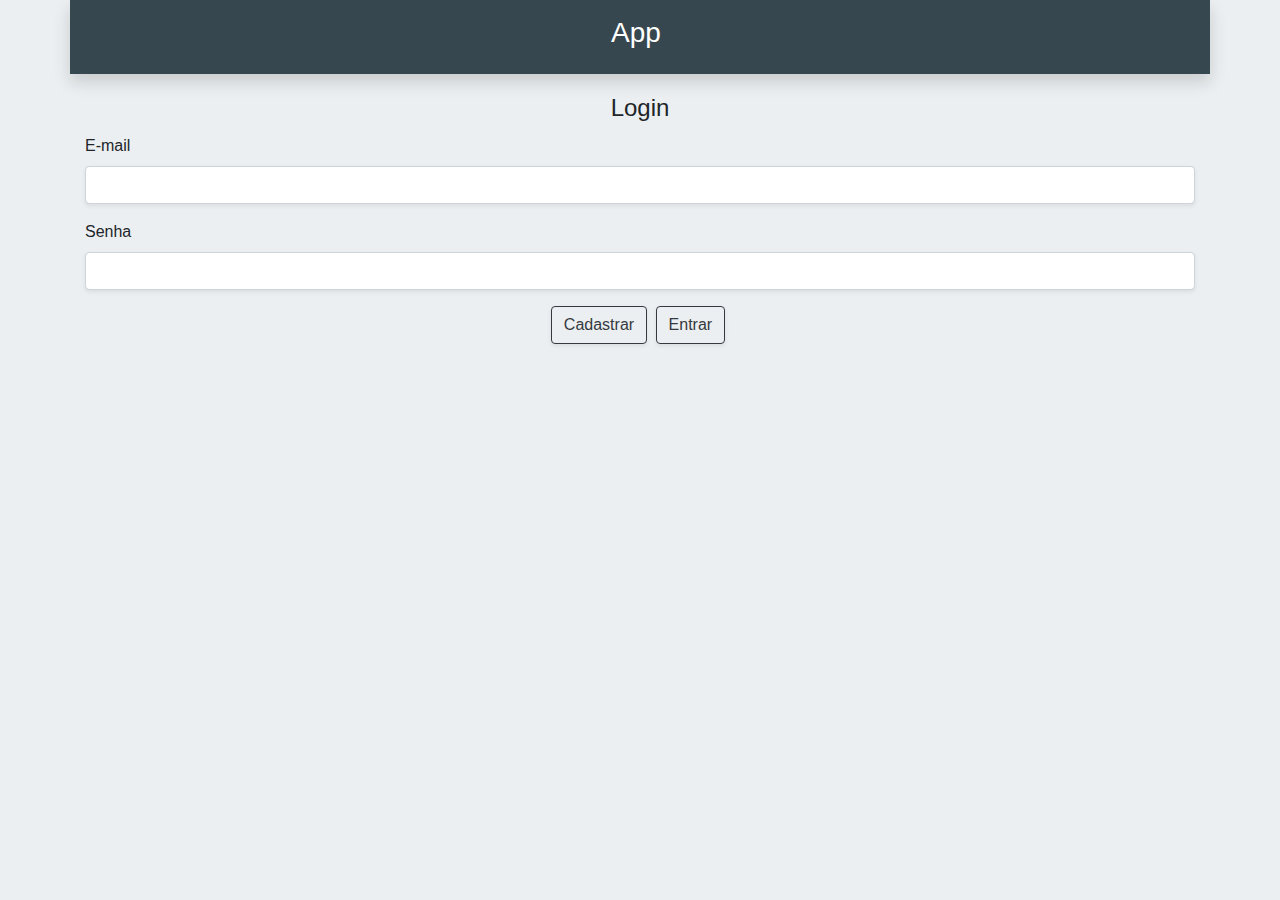
<file: www/index.html>
<!DOCTYPE HTML>
<html>
<head>
  <meta charset="utf-8">
  <meta name="viewport" content="width=device-width, initial-scale=1, maximum-scale=1, user-scalable=no, viewport-fit=cover">
  <meta http-equiv="Content-Security-Policy" content="default-src * data: gap: https://ssl.gstatic.com; style-src * 'unsafe-inline'; script-src * 'unsafe-inline' 'unsafe-eval'">
  <script src="components/loader.js"></script>
  <script src="components/jquery-3.4.1.min.js"></script>
  <script src="components/popper.min.js"></script>
  <script src="components/bootstrap.min.js"></script>
  <script src="components/acao.js"></script>

  <link rel="stylesheet" href="components/loader.css">
  <link rel="stylesheet" href="css/bootstrap.min.css">
  <link rel="stylesheet" href="components/all.min.css">
  <link rel="stylesheet" href="css/style.css">

</head>

<body class="bg-blue-grey-lighten-5 d-flex flex-column h-100">

  <script>
    $(document).ready(function(){
      if(sessionStorage.getItem('logado') == 'padrao'){
        window.location.href = "home.html";
      }
      if(sessionStorage.getItem('logado') == 'admin'){
        window.location.href = "home.html";
      }
      var email = sessionStorage.getItem('preCadastroEmail');
      var senha = sessionStorage.getItem('preCadastroSenha');
      $('#email').val(email);
      $('#senha').val(senha);
      sessionStorage.removeItem('preCadastroEmail');
      email = null;
      sessionStorage.removeItem('preCadastroSenha');
      senha = null;
    });
  </script>

  <nav class="container py-3 bg-blue-grey-darken-3 text-white shadow">
    <h1 class="h3 text-center pr-2">App</h1>
  </nav>

  <section class="container mt-3">
    <form method="POST" id="frmLogin">
      <fieldset>
        <legend class="text-center">Login</legend>
        <div class="form-group">
          <label for="email">E-mail</label>
          <input class="form-control shadow-sm" type="email" id="email" name="email">
        </div>
        <div class="form-group">
          <label for="senha">Senha</label>
          <input class="form-control shadow-sm" type="password" id="senha" name="senha">
        </div>
      </fieldset>
      <div class="form-row">
        <div class="mx-auto">
          <button type="button" id="paraCadastro" class="btn btn-outline-dark shadow-sm">Cadastrar</button>
          <button type="submit" class="btn btn-outline-dark shadow-sm mx-1">Entrar</button>
        </div>      
      </div>
    </form>
  </section>
</body>

</html>
</file>
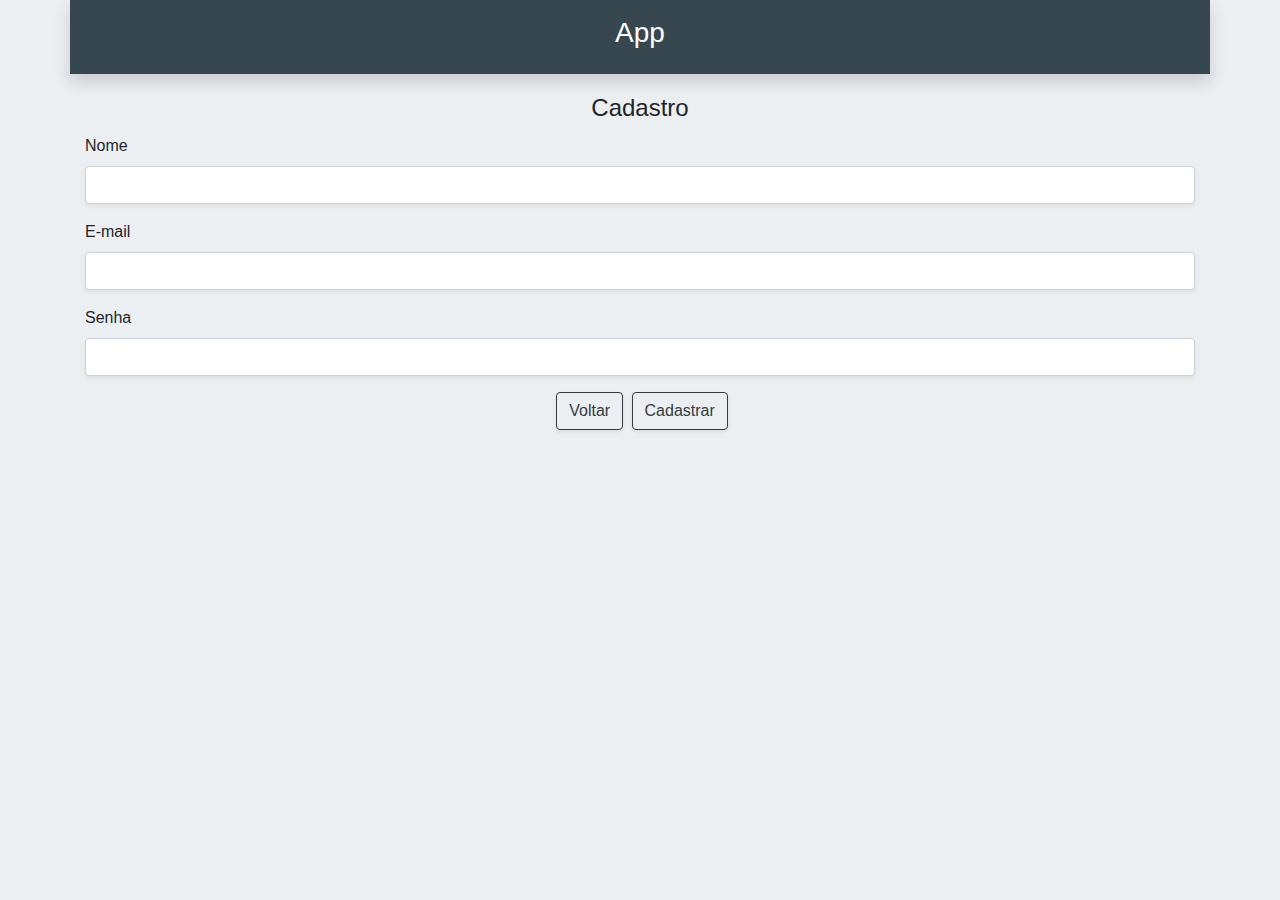
<file: www/cadastro.html>
<!DOCTYPE HTML>
<html>
<head>
  <meta charset="utf-8">
  <meta name="viewport" content="width=device-width, initial-scale=1, maximum-scale=1, user-scalable=no, viewport-fit=cover">
  <meta http-equiv="Content-Security-Policy" content="default-src * data: gap: https://ssl.gstatic.com; style-src * 'unsafe-inline'; script-src * 'unsafe-inline' 'unsafe-eval'">
  <script src="components/loader.js"></script>
  <script src="components/jquery-3.4.1.min.js"></script>
  <script src="components/popper.min.js"></script>
  <script src="components/bootstrap.min.js"></script>
  <script src="components/acao.js"></script>

  <link rel="stylesheet" href="components/loader.css">
  <link rel="stylesheet" href="css/bootstrap.min.css">
  <link rel="stylesheet" href="components/all.min.css">
  <link rel="stylesheet" href="css/style.css">

</head>

<body class="bg-blue-grey-lighten-5">

  <script>
    $(document).ready(function(){
      var email = sessionStorage.getItem('preCadastroEmail');
      var senha = sessionStorage.getItem('preCadastroSenha');
      $('#email').val(email);
      $('#senha').val(senha);
      sessionStorage.removeItem('preCadastroEmail');
      email = null;
      sessionStorage.removeItem('preCadastroSenha');
      senha = null;
    });
  </script>

  <nav class="container text-center py-3 bg-blue-grey-darken-3 text-white shadow" id="navbar">
    <h1 class="h3">App</h1>
  </nav>

  <section class="container mt-3">
    <form method="POST" id="frmUsuario">
      <fieldset>
        <legend class="text-center">Cadastro</legend>
        <div class="form-group">
          <label for="nome">Nome</label>
          <input class="form-control shadow-sm" type="text" id="nome" name="nome">
        </div>
        <div class="form-group">
          <label for="email">E-mail</label>
          <input class="form-control shadow-sm" type="email" id="email" name="email">
        </div>
        <div class="form-group">
          <label for="senha">Senha</label>
          <input class="form-control shadow-sm" type="password" id="senha" name="senha">
        </div>
      </fieldset>
      <div class="form-row">
        <div class="mx-auto">
          <a href="index.html" class="btn btn-outline-dark shadow-sm mx-1">Voltar</a>
          <button type="submit" class="btn btn-outline-dark shadow-sm mx-auto">Cadastrar</button>
        </div>
      </div>
    </form>
  </section>

</body>

</html>
</file>
<file: www/components/loader.css>
/**
 * This is an auto-generated code by Monaca JS/CSS Components.
 * Please do not edit by hand.
 */

/*** <GENERATED> ***/
</file>
<file: www/css/style.css>
/**/
.bg-blue-grey-lighten-5{
  background-color: #eceff1;
}
.bg-blue-grey-lighten-3{
  background-color: #b0bec5;
}
.bg-blue-grey-lighten-2{
  background-color: #90a4ae;
}
.bg-blue-grey-darken-3{
  background-color: #37474f;
}
.bg-blue-grey{
  background-color: #607d8b;
}
#sidenav{
  width: 50vw;
  height: 100vh;
  position: fixed;
  padding-top: 5rem;
  margin-left: -100vw;
  z-index: 1;
  transition: all .5s ease-in-out;
} 
#sidenav.ativo{
  margin-left: 0;
} 
#navbar{
  z-index: 2;
}
</file>
